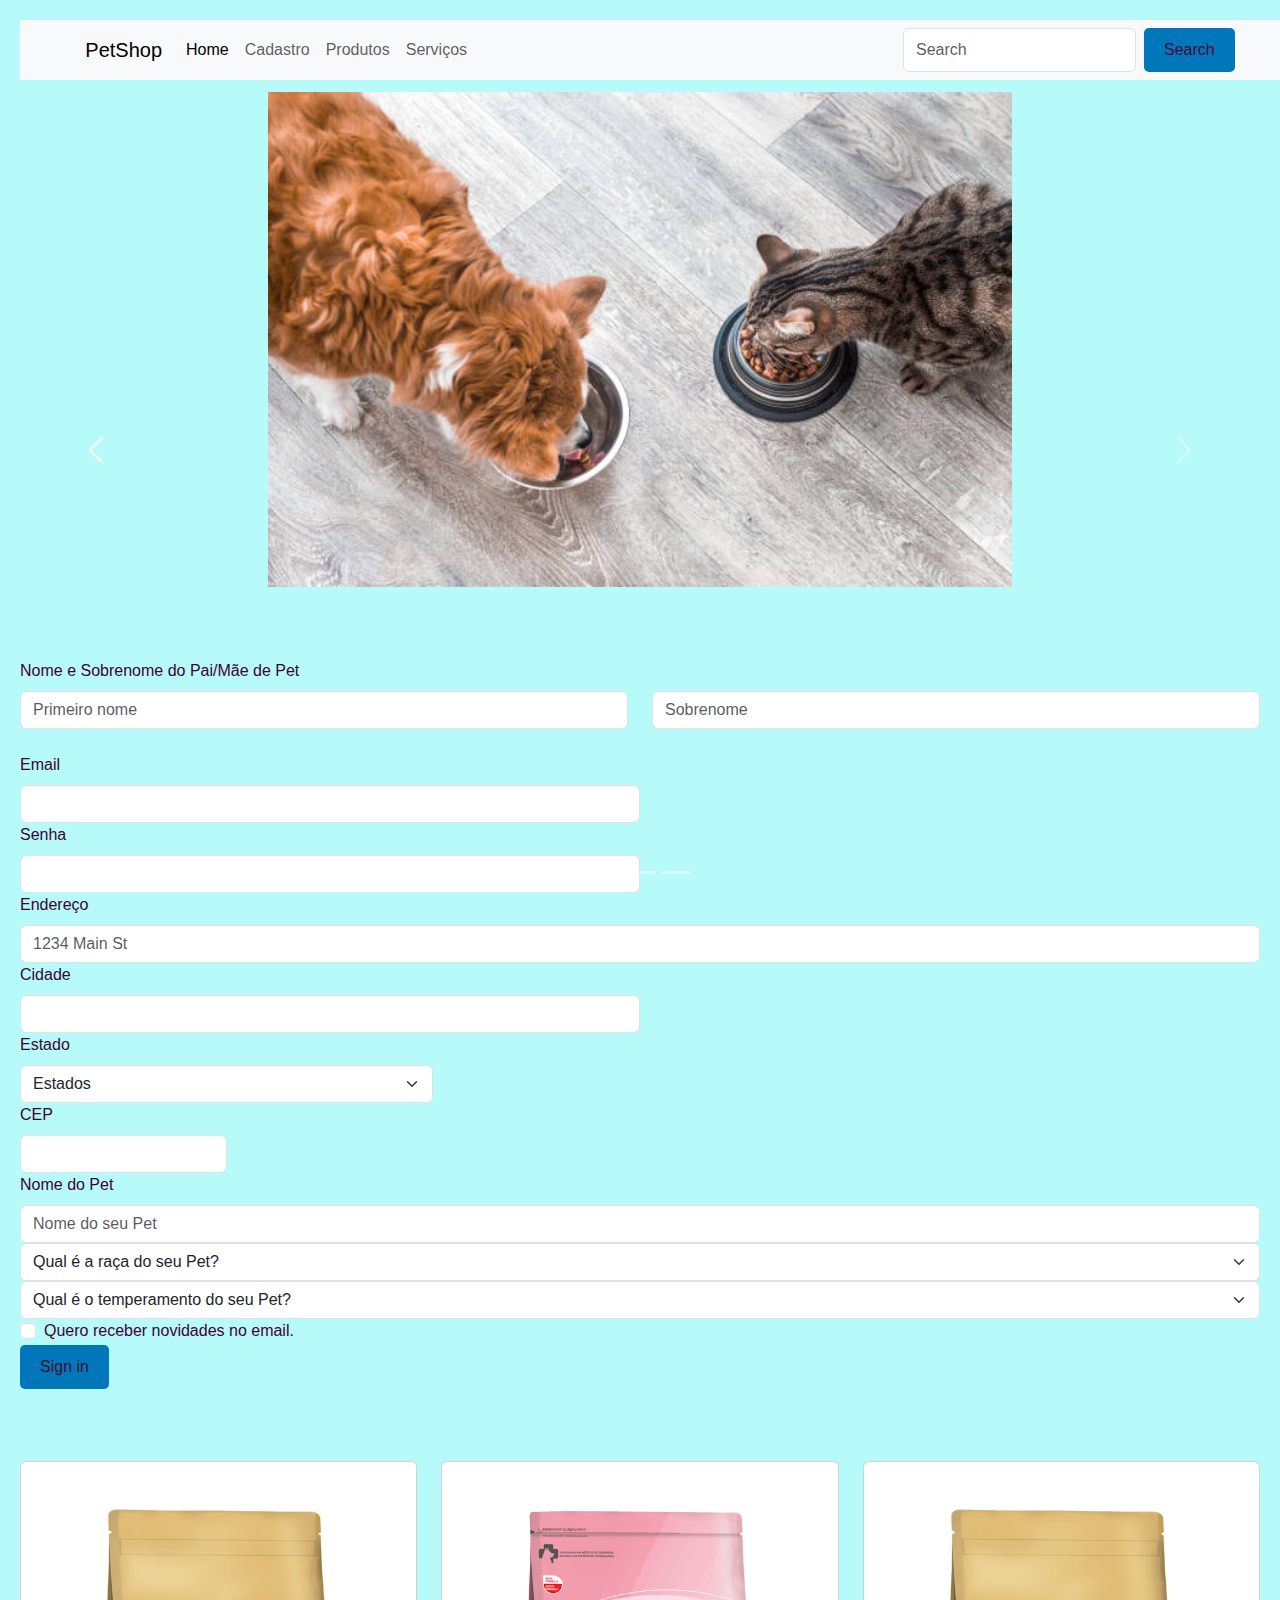
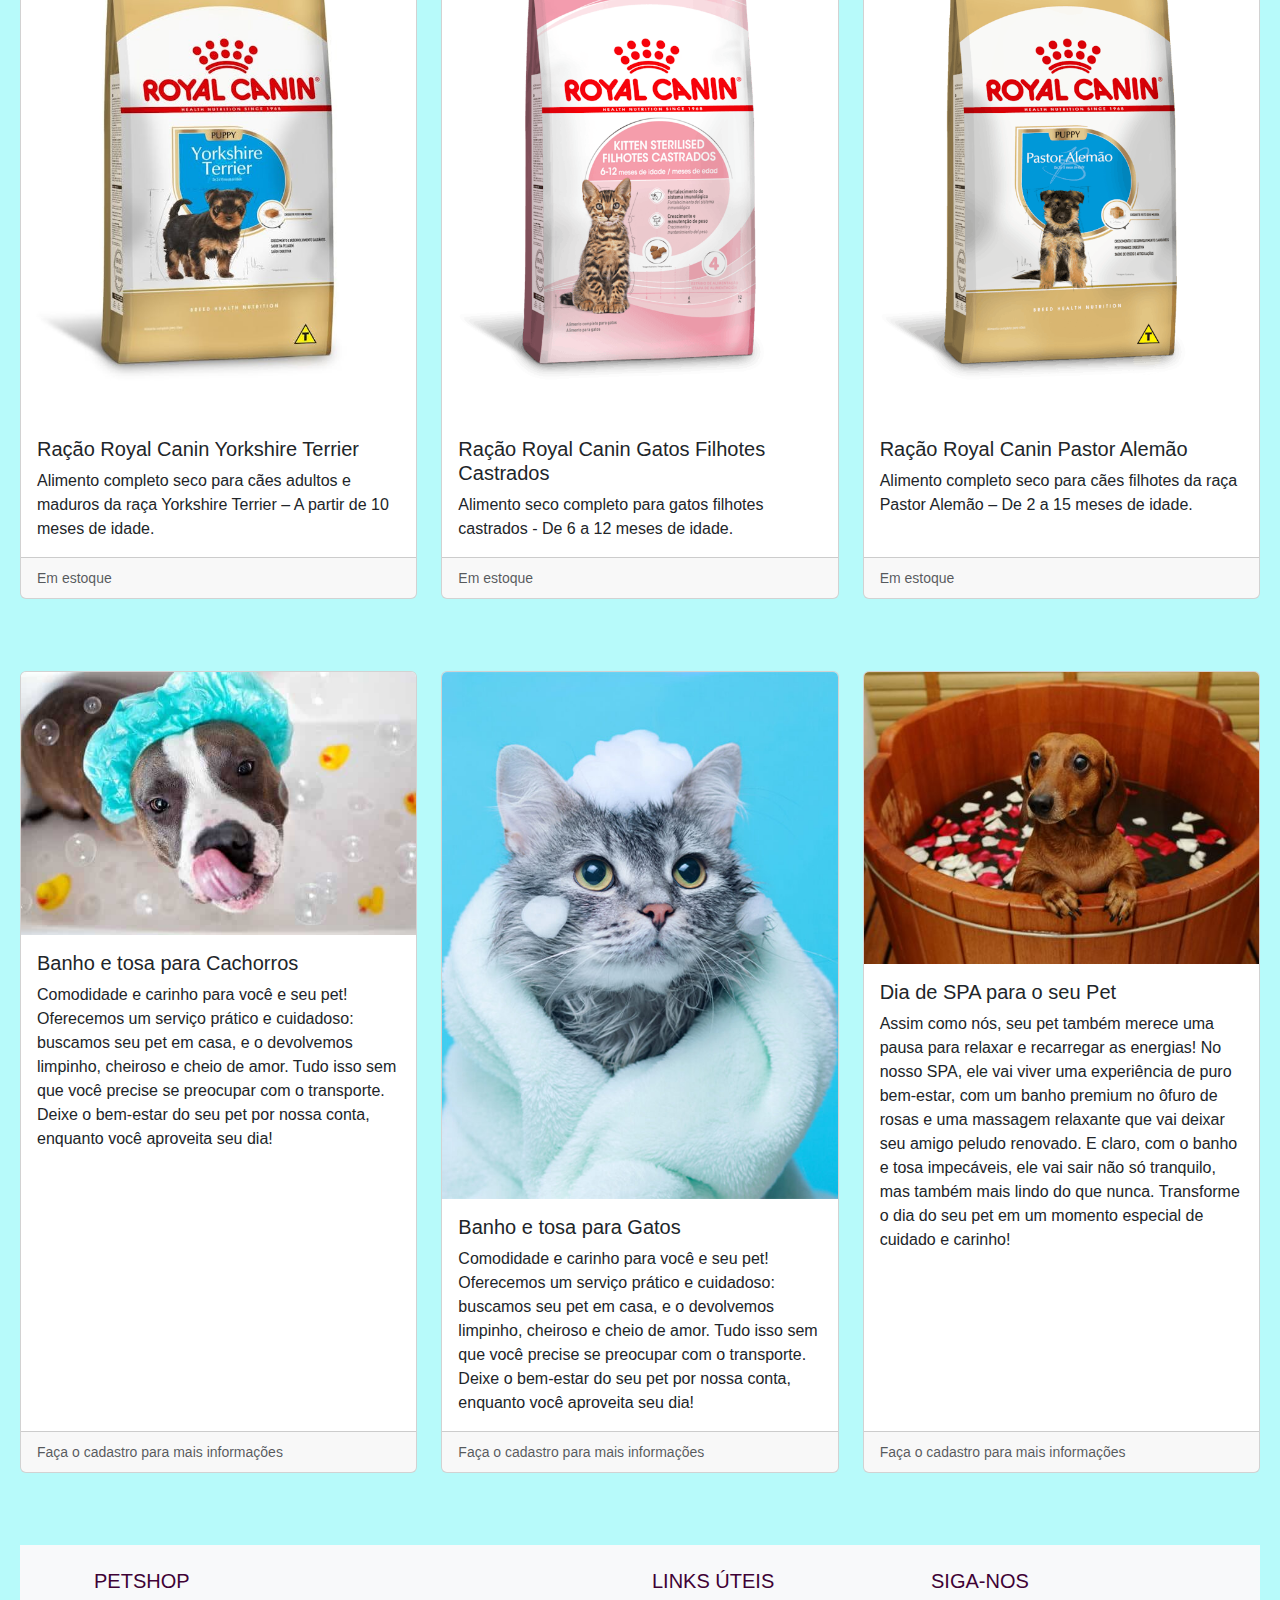
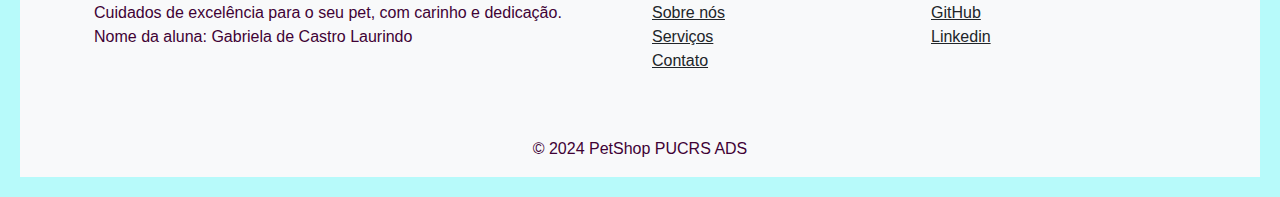
<file: index.html>
<!DOCTYPE html>
<html lang="pt-br">

<head>
    <meta charset="UTF-8">
    <meta name="viewport" content="width=device-width, initial-scale=1.0">
    <link href="https://cdn.jsdelivr.net/npm/bootstrap@5.3.3/dist/css/bootstrap.min.css" rel="stylesheet"
        integrity="sha384-QWTKZyjpPEjISv5WaRU9OFeRpok6YctnYmDr5pNlyT2bRjXh0JMhjY6hW+ALEwIH" crossorigin="anonymous">
    <title>PetShop</title>
    <link rel="stylesheet" href="style.css">
    <link rel="preconnect" href="https://fonts.googleapis.com">
    <link rel="preconnect" href="https://fonts.gstatic.com" crossorigin>
    <link href="https://fonts.googleapis.com/css2?family=Pacifico&display=swap" rel="stylesheet">

</head>

<body>
    <nav class="navbar col-12 position-fixed navbar-expand-lg bg-body-tertiary" style="z-index: 999;">
        <div class="container-fluid col-11 m-auto">
            <a class="navbar-brand" href="#">PetShop</a>
            <button class="navbar-toggler" type="button" data-bs-toggle="collapse"
                data-bs-target="#navbarSupportedContent" aria-controls="navbarSupportedContent" aria-expanded="false"
                aria-label="Toggle navigation">
                <span class="navbar-toggler-icon"></span>
            </button>
            <div class="collapse navbar-collapse" id="navbarSupportedContent">
                <ul class="navbar-nav me-auto mb-2 mb-lg-0">
                    <li class="nav-item">
                        <a class="nav-link active" aria-current="page" href="#">Home</a>
                    </li>
                    <li class="nav-item">
                        <a class="nav-link" href="#Cadastro">Cadastro</a>
                    </li>
                    <li class="nav-item">
                        <a class="nav-link" href="#Produtos">Produtos</a>
                    </li>
                    <li class="nav-item">
                        <a class="nav-link" href="#Servicos">Serviços</a>
                    </li>
                </ul>
                <form class="d-flex" role="search">
                    <input class="form-control me-2" type="search" placeholder="Search" aria-label="Search">
                    <button class="btn btn-outline-success" type="submit">Search</button>
                </form>
            </div>
        </div>
    </nav>
    <br>
    <br>
    <br>
    <div id="carrosel" class="carrosel">
        <div class="carousel-indicators">
            <button type="button" data-bs-target="#carouselExampleIndicators" data-bs-slide-to="0" class="active"
                aria-current="true" aria-label="Slide 1"></button>
            <button type="button" data-bs-target="#carouselExampleIndicators" data-bs-slide-to="1"
                aria-label="Slide 2"></button>
            <button type="button" data-bs-target="#carouselExampleIndicators" data-bs-slide-to="2"
                aria-label="Slide 3"></button>
        </div>
        <div class="carousel-inner">
            <div class="carousel-item active">
                <img src="/imagens/carrosel-animaiscomendo.jpg" class="d-block w-100" alt="...">
            </div>
            <div class="carousel-item">
                <img src="/imagens/animais-banhoetosa.jpg" class="d-block w-100" alt="...">
            </div>
            <div class="carousel-item">
                <img src="/imagens/carrosel-ia.jpg" class="d-block w-100" alt="...">
            </div>
        </div>
        <button class="carousel-control-prev" type="button" data-bs-target="#carouselExampleIndicators"
            data-bs-slide="prev">
            <span class="carousel-control-prev-icon" aria-hidden="true"></span>
            <span class="visually-hidden">Previous</span>
        </button>
        <button class="carousel-control-next" type="button" data-bs-target="#carouselExampleIndicators"
            data-bs-slide="next">
            <span class="carousel-control-next-icon" aria-hidden="true"></span>
            <span class="visually-hidden">Next</span>
        </button>
    </div>
    <br>
    <br>
    <br>
    <div id="Cadastro">
        <div class="row">
            <label for="exampleFormControlInput1" class="form-label">Nome e Sobrenome do Pai/Mãe de Pet</label>
            <div class="col">
                <input type="text" class="form-control" placeholder="Primeiro nome" aria-label="Primeiro nome">
            </div>
            <div class="col">
                <input type="text" class="form-control" placeholder="Sobrenome" aria-label="Sobrenome">
            </div>
        </div>
        <br>
        <form class="Cadastro">
            <div class="col-md-6">

                <label for="inputEmail4" class="form-label">Email</label>
                <input type="email" class="form-control" id="inputEmail4">
            </div>
            <div class="col-md-6">
                <label for="inputPassword4" class="form-label">Senha</label>
                <input type="password" class="form-control" id="inputPassword4">
            </div>
            <div class="col-12">
                <label for="inputAddress" class="form-label">Endereço</label>
                <input type="text" class="form-control" id="inputAddress" placeholder="1234 Main St">
            </div>
            <div class="col-md-6">
                <label for="inputCity" class="form-label">Cidade</label>
                <input type="text" class="form-control" id="inputCity">
            </div>
            <div class="col-md-4">
                <label for="inputState" class="form-label">Estado</label>
                <select id="inputState" class="form-select">
                    <option selected> Estados </option>
                    <option value="AC">Acre (AC)</option>
                    <option value="AL">Alagoas (AL)</option>
                    <option value="AP">Amapá (AP)</option>
                    <option value="AM">Amazonas (AM)</option>
                    <option value="BA">Bahia (BA)</option>
                    <option value="CE">Ceará (CE)</option>
                    <option value="DF">Distrito Federal (DF)</option>
                    <option value="ES">Espírito Santo (ES)</option>
                    <option value="GO">Goiás (GO)</option>
                    <option value="MA">Maranhão (MA)</option>
                    <option value="MT">Mato Grosso (MT)</option>
                    <option value="MS">Mato Grosso do Sul (MS)</option>
                    <option value="MG">Minas Gerais (MG)</option>
                    <option value="PA">Pará (PA)</option>
                    <option value="PB">Paraíba (PB)</option>
                    <option value="PR">Paraná (PR)</option>
                    <option value="PE">Pernambuco (PE)</option>
                    <option value="PI">Piauí (PI)</option>
                    <option value="RJ">Rio de Janeiro (RJ)</option>
                    <option value="RN">Rio Grande do Norte (RN)</option>
                    <option value="RS">Rio Grande do Sul (RS)</option>
                    <option value="RO">Rondônia (RO)</option>
                    <option value="RR">Roraima (RR)</option>
                    <option value="SC">Santa Catarina (SC)</option>
                    <option value="SP">São Paulo (SP)</option>
                    <option value="SE">Sergipe (SE)</option>
                    <option value="TO">Tocantins (TO)</option>
                </select>
            </div>
            <div class="col-md-2">
                <label for="inputZip" class="form-label">CEP</label>
                <input type="text" class="form-control" id="inputZip">
            </div>
            <div class="col-12">
                <label for="inputAddress" class="form-label">Nome do Pet</label>
                <input type="text" class="form-control" id="inputAddress" placeholder="Nome do seu Pet">
            </div>
            <select class="form-select" aria-label="Default select example">
                <option selected>Qual é a raça do seu Pet?</option>
                <option value="caramelo">Caramelo</option>
                <option value="labrador">Labrador Retriever</option>
                <option value="golden_retriever">Golden Retriever</option>
                <option value="bulldog">Bulldog Inglês</option>
                <option value="beagle">Beagle</option>
                <option value="poodle">Poodle</option>
                <option value="chihuahua">Chihuahua</option>
                <option value="german_shepherd">Pastor Alemão</option>
                <option value="dachshund">Dachshund</option>
                <option value="rottweiler">Rottweiler</option>
                <option value="shih_tzu">Shih Tzu</option>
                <option value="border_collie">Border Collie</option>
                <option value="yorkshire_terrier">Yorkshire Terrier</option>
                <option value="gato_amarelo">Gato Amarelo</option>
                <option value="gato_tigrado">Gato Tigrado</option>
                <option value="gato_preto">Gato Preto</option>
                <option value="gato_branco">Gato Branco Neve</option>
                <option value="gato_cinza">Gato Cinza Nublado</option>
                <option value="gato_sialata">Gato Siamês </option>
                <option value="gato_malhado">Gato Malhado Aventureiro</option>
                <option value="gato_felix">Gato Félix (Clássico Preto e Branco)</option>
                <option value="gato_pantufa">Gato Pantufa (Para os Fofinhos de Casa)</option>
                <option value="gato_riscado">Gato Riscado</option>
                <option value="gato_pardal">Gato Pardal </option>
            </select>
            <select class="form-select" aria-label="Default select example">
                <option selected>Qual é o temperamento do seu Pet?</option>
                <option value="calmo">Calmo</option>
                <option value="agitado">Agitado</option>
                <option value="independente">Independente</option>
                <option value="sociavel">Sociável</option>
                <option value="territorial">Territorial</option>
                <option value="medroso">Medroso</option>
                <option value="protetor">Protetor</option>
                <option value="curioso">Curioso</option>
            </select>
            <div class="col-12">
                <div class="form-check">
                    <input class="form-check-input" type="checkbox" id="gridCheck">
                    <label class="form-check-label" for="gridCheck">
                        Quero receber novidades no email.
                    </label>
                </div>
            </div>
            <div class="col-12">
                <button type="submit" class="btn btn-primary">Sign in</button>
            </div>
    </div>
    </form>
    </select>
    <br>
    <br>
    <br>
    <div id="Produtos">
        <div class="row row-cols-1 row-cols-md-3 g-4">
            <div class="col">
                <div class="card h-100">
                    <img src="/imagens/alimento-yorkshire-ju.jfif" class="card-img-top" alt="...">
                    <div class="card-body">
                        <h5 class="card-title">Ração Royal Canin Yorkshire Terrier</h5>
                        <p class="card-text">Alimento completo seco para cães adultos e maduros da raça Yorkshire
                            Terrier –
                            A partir de 10 meses de idade.</p>
                    </div>
                    <div class="card-footer">
                        <small class="text-body-secondary">Em estoque</small>
                    </div>
                </div>
            </div>
            <div class="col">
                <div class="card h-100">
                    <img src="/imagens/alimento-gatos-filhotes-castrados.png" class="card-img-top" alt="...">
                    <div class="card-body">
                        <h5 class="card-title">Ração Royal Canin Gatos Filhotes Castrados</h5>
                        <p class="card-text">Alimento seco completo para gatos filhotes castrados - De 6 a 12 meses de
                            idade.
                        </p>
                    </div>
                    <div class="card-footer">
                        <small class="text-body-secondary">Em estoque</small>
                    </div>
                </div>
            </div>
            <div class="col">
                <div class="card h-100">
                    <img src="/imagens/alimento-pastor-alemão.png" class="card-img-top" alt="...">
                    <div class="card-body">
                        <h5 class="card-title">Ração Royal Canin Pastor Alemão </h5>
                        <p class="card-text">Alimento completo seco para cães filhotes da raça Pastor Alemão – De 2 a 15
                            meses de idade.</p>
                    </div>
                    <div class="card-footer">
                        <small class="text-body-secondary">Em estoque</small>
                    </div>
                </div>
            </div>
        </div>
    </div>
    <br>
    <br>
    <br>
    <div id="Servicos">
        <div class="row row-cols-1 row-cols-md-3 g-4">
            <div class="col">
                <div class="card h-100">
                    <img src="/imagens/banhoetosacachorro.jpg" class="card-img-top" alt="...">
                    <div class="card-body">
                        <h5 class="card-title">Banho e tosa para Cachorros </h5>
                        <p class="card-text">Comodidade e carinho para você e seu pet! Oferecemos um serviço prático e
                            cuidadoso: buscamos seu pet em casa, e o devolvemos limpinho, cheiroso e cheio de amor. Tudo
                            isso sem que você precise se preocupar com o transporte. Deixe o bem-estar do seu pet por
                            nossa conta, enquanto você aproveita seu dia!</p>
                    </div>
                    <div class="card-footer">
                        <small class="text-body-secondary">Faça o cadastro para mais informações</small>
                    </div>
                </div>
            </div>
            <div class="col">
                <div class="card h-100">
                    <img src="/imagens/banhoetosagato.jpg" class="card-img-top" alt="...">
                    <div class="card-body">
                        <h5 class="card-title">Banho e tosa para Gatos</h5>
                        <p class="card-text">Comodidade e carinho para você e seu pet! Oferecemos um serviço prático e
                            cuidadoso: buscamos seu pet em casa, e o devolvemos limpinho, cheiroso e cheio de amor. Tudo
                            isso sem que você precise se preocupar com o transporte. Deixe o bem-estar do seu pet por
                            nossa conta, enquanto você aproveita seu dia!
                        </p>
                    </div>
                    <div class="card-footer">
                        <small class="text-body-secondary">Faça o cadastro para mais informações</small>
                    </div>
                </div>
            </div>
            <div class="col">
                <div class="card h-100">
                    <img src="/imagens/spapet.jpg" class="card-img-top" alt="...">
                    <div class="card-body">
                        <h5 class="card-title"> Dia de SPA para o seu Pet </h5>
                        <p class="card-text"> Assim como nós, seu pet também merece uma pausa para relaxar e recarregar
                            as energias! No nosso SPA, ele vai viver uma experiência de puro bem-estar, com um banho
                            premium no ôfuro de rosas e uma massagem relaxante que vai deixar seu amigo peludo renovado.
                            E claro, com o banho e tosa impecáveis, ele vai sair não só tranquilo, mas também mais lindo
                            do que nunca. Transforme o dia do seu pet em um momento especial de cuidado e carinho! </p>
                    </div>
                    <div class="card-footer">
                        <small class="text-body-secondary">Faça o cadastro para mais informações</small>
                    </div>
                </div>
            </div>
        </div>
    </div>
    <br>
    <br>
    <br>
    <footer class="bg-body-tertiary text-center text-lg-start mt-auto">
        <div class="container p-4">
            <div class="row">
                <div class="col-lg-6 col-md-12 mb-4">
                    <h5 class="text-uppercase">PetShop</h5>
                    <p>
                        Cuidados de excelência para o seu pet, com carinho e dedicação.
                        <br>
                        Nome da aluna: Gabriela de Castro Laurindo

                    </p>
                </div>

                <div class="col-lg-3 col-md-6 mb-4">
                    <h5 class="text-uppercase">Links úteis</h5>
                    <ul class="list-unstyled mb-0">
                        <li>
                            <a href="#!" class="text-dark">Sobre nós</a>
                        </li>
                        <li>
                            <a href="#!" class="text-dark">Serviços</a>
                        </li>
                        <li>
                            <a href="#!" class="text-dark">Contato</a>
                        </li>
                    </ul>
                </div>

                <div class="col-lg-3 col-md-6 mb-4">
                    <h5 class="text-uppercase">Siga-nos</h5>
                    <ul class="list-unstyled mb-0">
                        <li>
                            <a href="https://github.com/gabicastrum" class="text-dark">GitHub</a>
                        </li>
                        <li>
                            <a href="https://www.linkedin.com/in/gabriela-de-castro-1b27112ab/" class="text-dark">Linkedin</a>
                        </li>
                    </ul>
                </div>
            </div>
        </div>

        <div class="text-center p-3 bg-light">
            © 2024 PetShop PUCRS ADS
        </div>
    </footer>

    <script src="https://cdn.jsdelivr.net/npm/bootstrap@5.3.3/dist/js/bootstrap.bundle.min.js"
        integrity="sha384-YvpcrYf0tY3lHB60NNkmXc5s9fDVZLESaAA55NDzOxhy9GkcIdslK1eN7N6jIeHz"
        crossorigin="anonymous"></script>
</body>

</html>
</file>
<file: style.css>
/* Cores */
body {
    background-color: #b7fafa;
    color: #3f0235;
    /* Azul escuro */
    padding: 20px
}

/* Carrossel */
#carrosel {
    width: 60%;
    /* Ajuste o valor para a largura desejada */
    height: 40%;
    margin: 0 auto;
}

/* Fontes */
body,
h1,
h2,
p,
button {
    font-family: 'Mukta', sans-serif;
    font-size: 16px;
}

/* Botões */
.btn {
    background-color: #0077BB;
    color: #460b2f;
    border: none;
    border-radius: 5px;
    padding: 10px 20px;
}
</file>
